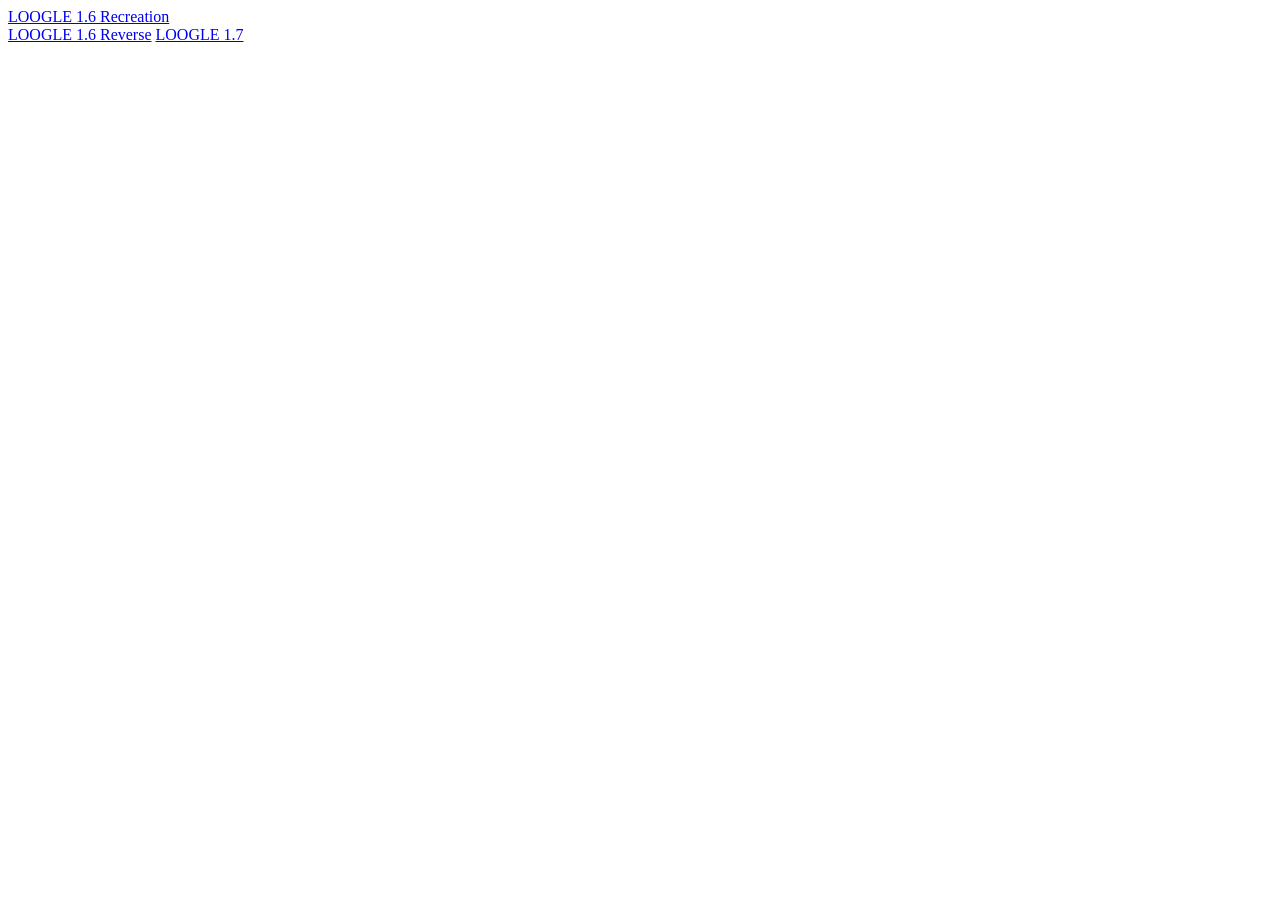
<file: index.html>
<!DOCTYPE html>
<html>
    <body>
        <a href="1.6 recreation/">LOOGLE 1.6 Recreation</a><br>
        <a href="1.6 loogle reverse/">LOOGLE 1.6 Reverse</a>
        <a href="Loogle 1.7/">LOOGLE 1.7</a>
    </body>
</html>
</file>
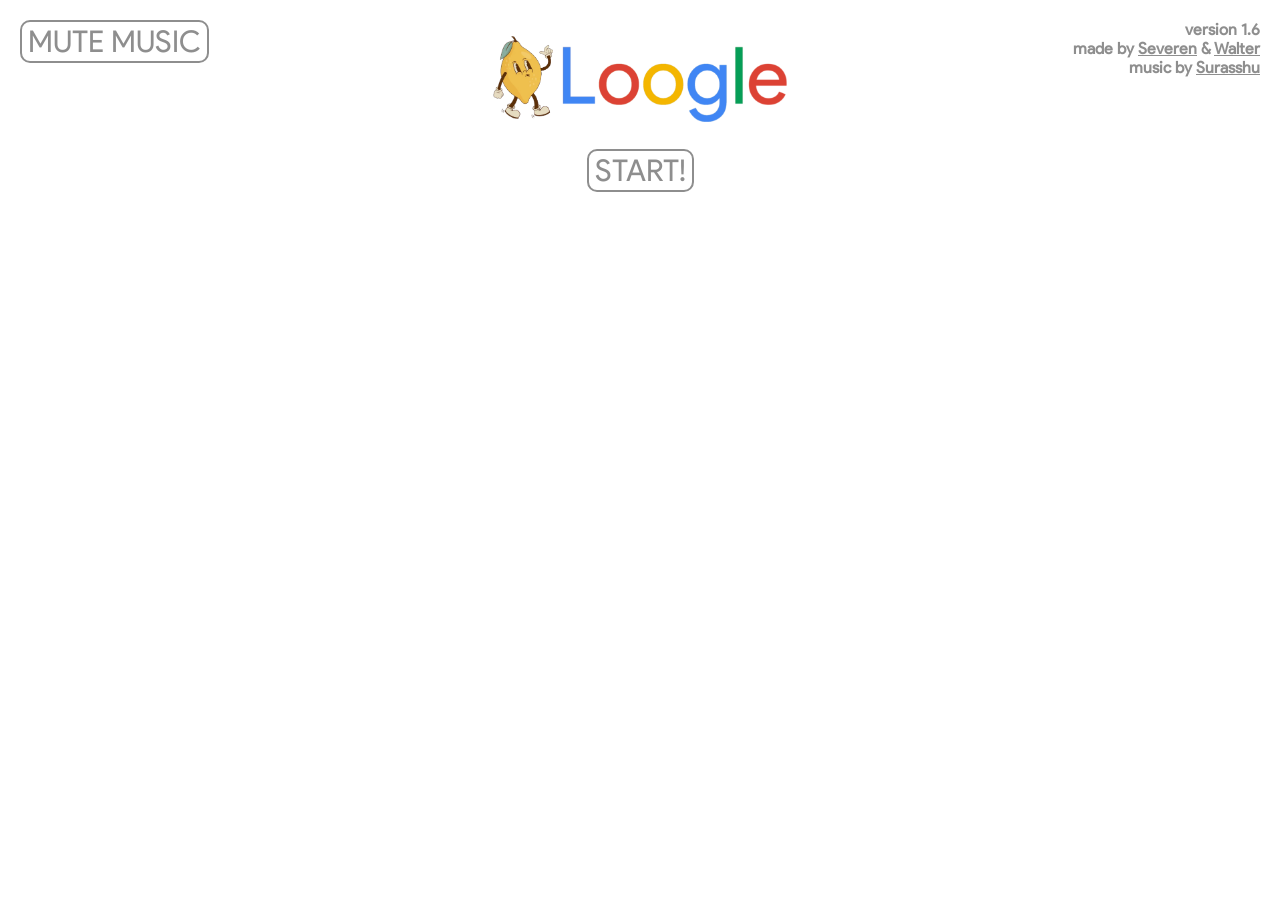
<file: 1.6 recreation/index.html>
<!DOCTYPE html>
<html>
<head>
    <link rel="stylesheet" href="data/style.css">
    <link rel="icon" href="data/icon.png">
    <title>LOOGLE</title>
</head>
<body>
    <img src="data/logo.png" width="25%" id="logo" onclick="new Audio('data/'+(rand(34)+1)+'.mp3').play();"><br>
    <button onclick="start();">START!</button>
    <h4>version 1.6<br>made by <a href="https://natesdiaryoffalseinfo.my.canva.site/" target="_blank" onclick="new Audio('data/19.mp3').play();">Severen</a> & <a href="https://teamwrk.bandcamp.com" target="_blank" onclick="new Audio('data/19.mp3').play();">Walter</a><br>music by <a id="audio" href="https://www.youtube.com/watch?v=zQEP6kzuroI" target="_blank" onclick="new Audio('data/19.mp3').play();">Surasshu</a></h4>
    <button id="mute" onclick="mute=!mute;"></button><br>
    <img id="potatorat" src="data/potatorat.png" class="hidden" width=70%>
    <script src="data/script.js"></script>
</body>
</html>
</file>
<file: 1.6 recreation/data/style.css>
@font-face {
    font-family: font;
    src: url(font.ttf);
}
@font-face {
    font-family: secret;
    src: url(secret.ttf);
}
@keyframes rotate {
    from {transform:rotate(0deg);}
    to {transform:rotate(360deg);}
}
* {
    font-family: font;
    text-align: center;
    margin: 10px;
}
@keyframes tilt {
    from {transform: translate(-50%, -50%)  rotate(-10deg);}
    to {transform: translate(-50%, -50%)  rotate(10deg);}
}
#prsecret {
    text-align: justify;
}
#potatorat.hidden {
    display: none;
}
#potatorat.showing {
    display: inline;
    position: fixed;
    z-index: 10;
    top: 50%;
    left: 50%;
    transform: translate(-50%, -50%);
    animation: tilt 1s infinite ease-in-out alternate;
}
.google {
    position: fixed;
    top: 50%;
    left: 50%;
    transform: translate(-50%, -50%);
    text-align: center;
}
i {
    margin: 0;
}
button {
    outline: 3px red;
    border-radius: 10px;
    border: 2px solid #8e8e8e;
    font-size: 30px;
    transition: 0.5s;
    background: white;
    color: hotpink;
    filter: grayscale(100%);
}
button:hover {
    font-size: 40px;
    animation: rainbow 1s infinite linear;
}
button.dark {
    background: black;
    color: hotpink;
}
.dark {
    background: black;
    color: white;
}
body, img {
    transition: 0.5s;
}
div p {
    font-size: 30px;
    border: 3px lightgray solid;
    border-radius: 12px;
    width: 80vw;
}
#d1, #d2, #d3, #d4, #d5 {
    position: relative;
}
div button {
    position: absolute;
    right: 0;
    top: -10px;
}
h1, h3 {
    text-align: left;
}
.reload {
    background: transparent;
}
img.reload:hover {
    animation: rotate 1s;
}
@keyframes rainbow {
    from {filter: hue-rotate(0deg);}
    to {filter: hue-rotate(360deg);}
}
h4 {
    position: absolute;
    top: 10px;
    right: 10px;
    text-align: right;
    color: #8e8e8e;
}
#mute {
    position: absolute;
    left: 10px;
    top: 10px;
    text-align: left;
}
#dark {
    position: fixed;
    bottom: 10px;
    left: 10px;
    text-align: left;
}
a:not(.result) {
    margin: 0;
    color: hotpink;
    filter: grayscale(100%);
}
a:hover {
    animation: rainbow 1s infinite linear;
}
.result {
    text-decoration: none;
    color: black;
    background: transparent;
}
.result.dark {
    text-decoration: none;
    color: white;
}
</file>
